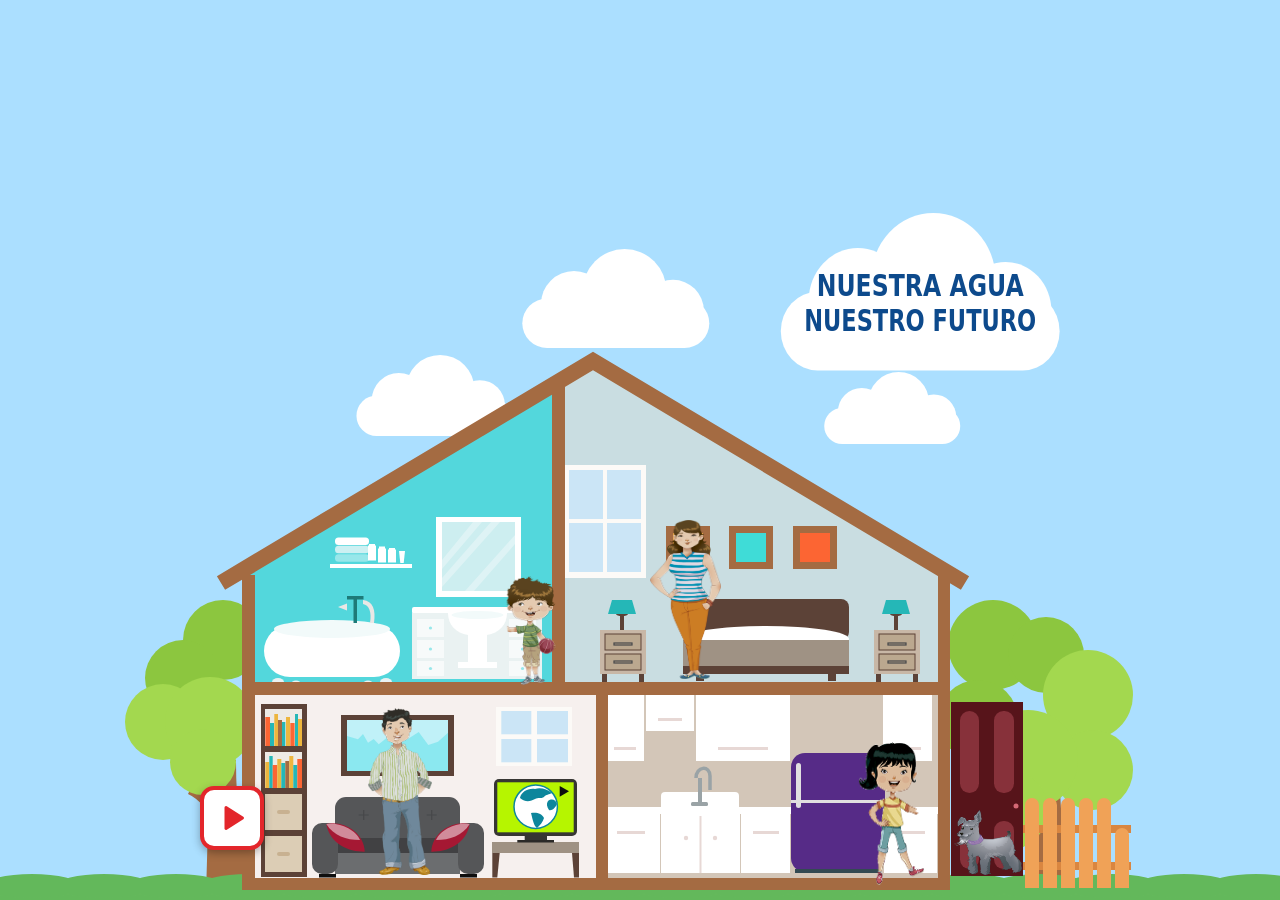
<file: index.html>
<!DOCTYPE html>
<html lang="es">
<head>
  <meta charset="UTF-8">
  <meta name="viewport" content="width=device-width, initial-scale=1">
  <title>Nuestra agua, nuestro futuro</title>
  <link rel="stylesheet" href="css/estilos.css">
</head>
<body>

  <main>
    <!--
      Lienzo del tamaño total de la casa: 1024 x 700
    -->
    <svg id="escena" viewBox="0 0 1024 700" role="img" aria-label="Casa de una familia con la tele, los personajes y las nubes en movimiento">

       <!-- Piezas que se reutilizan (se dibujan una vez y se colocan con <use>) -->
        <defs>
            <!-- Cojín del sillón, se dibuja el izquierdo y el derecho es su reflejo -->
            <g id="cojin">
              <path class="cojin" d="M198.3 624 C215 620 236 632 236.7 651.7 C222 652 202 645 198.3 624Z"/>
              <path class="cojin-luz" d="M198.3 624 C212 622 228 630 232 640 C218 640 206 636 198.3 624Z"/>
            </g>

            <!-- Buró de noche: se dibuja una vez y se coloca 2 veces con <use> -->
              <g id="buro-noche">
                <rect class="madera-oscura" x="2"  y="44" width="5" height="8"/>
                <rect class="madera-oscura" x="39" y="44" width="5" height="8"/>
                <rect class="buro" x="0" y="0" width="46" height="44"/>
                <rect class="cajon-buro-noche" x="5" y="4" width="36" height="16"/>
                <rect class="cajon-buro-noche" x="5" y="24" width="36" height="16"/>
                <rect class="boton-sillon" x="14" y="13" width="18" height="2"/>
                <rect class="boton-sillon" x="14" y="31" width="18" height="2"/>
                <rect class="madera-oscura" x="20" y="-16" width="4" height="16"/>
                <ellipse class="madera-oscura" cx="22" cy="-16" rx="6" ry="2"/>
                <path class="pantalla-lampara" d="M8,-16 L36,-16 L32,-30 L12,-30 Z"/>
              </g>

            <!-- Globo dibujo -->
            <clipPath id="recorte-globo"><circle cx="407.7" cy="606.7" r="21.7"/></clipPath>

            <!-- Nube para usarla varias veces-->
            <g id="nube">
              <rect x="15" y="45" width="170" height="45" rx="22.5"/>
              <circle cx="62"  cy="50" r="30"/>
              <circle cx="108" cy="38" r="38"/>
              <circle cx="152" cy="56" r="28"/>
            </g>

            <!-- Tablas de la barda: alta (90) y corta (60), con punta redondeada -->
            <path id="tabla-alta"  d="M0 7 A7 7 0 0 1 14 7 V90 H0 Z"/>
            <path id="tabla-corta" d="M0 7 A7 7 0 0 1 14 7 V60 H0 Z"/>

            <!-- Colinas de pasto  -->
            <pattern id="colinas" x="48" y="674" width="72" height="26" patternUnits="userSpaceOnUse">
              <ellipse class="pasto" cx="0"  cy="12" rx="48" ry="12"/>
              <ellipse class="pasto" cx="72" cy="12" rx="48" ry="12"/>
            </pattern>

          </defs>

      <!-- FONDO: lo más lejano, cielo (que este esta hecho en el CSS), nubes y pasto. -->
      <g id="fondo">

       <!-- NUBES -->
       <g id="nubes">
        <!-- Nube 1: la más rápida -->
        <g class="nube-anim" data-vel="50">
          <use href="#nube" class="nube" transform="translate(306 49) scale(1.1)"/>
        </g>

        <!-- Nube 2 (abajo a la izquierda): lenta -->
        <g class="nube-anim" data-vel="16">
          <use href="#nube" class="nube" transform="translate(192 155) scale(0.9)"/>
        </g>

        <!-- Nube del título: la segunda más rápida (el texto viaja con ella) -->
        <g class="nube-anim" data-vel="28">
          <use href="#nube" class="nube" transform="translate(588 13) scale(1.64 1.75)"/>
          <text class="titulo-nube" x="752" y="96"  text-anchor="middle" textLength="207" lengthAdjust="spacingAndGlyphs">NUESTRA AGUA</text>
          <text class="titulo-nube" x="752" y="131" text-anchor="middle" textLength="232" lengthAdjust="spacingAndGlyphs">NUESTRO FUTURO</text>
        </g>

        <!-- Nube 4 (abajo a la derecha): la más lenta -->
        <g class="nube-anim" data-vel="12">
          <use href="#nube" class="nube" transform="translate(667 172) scale(0.8)"/>
        </g>

      </g>

        <!-- ÁRBOLES -->
        <g id="arboles">

          <!-- Árbol izquierdo -->
          <g id="arbol-izq">
            <path class="madera" d="M78 695 C80 640 80 590 84 560 L108 560 C108 600 112 650 124 695 Z"/>
            <path class="madera" d="M92 615 Q80 592 64 586 L60 594 Q78 602 88 630 Z"/>
            <circle class="arbol-oscuro" cx="95" cy="440" r="40"/>
            <circle class="arbol-oscuro" cx="55" cy="478" r="38"/>
            <circle class="arbol-claro"  cx="35" cy="522" r="38"/>
            <circle class="arbol-claro"  cx="82" cy="522" r="45"/>
            <circle class="arbol-claro"  cx="75" cy="562" r="33"/>
          </g>

          <!-- Árbol derecho -->
          <g id="arbol-der">
            <path class="madera" d="M905 692 C908 650 908 620 912 590 L932 590 C934 630 936 660 946 692 Z"/>
            <circle class="arbol-oscuro" cx="865" cy="445" r="45"/>
            <circle class="arbol-oscuro" cx="918" cy="455" r="38"/>
            <circle class="arbol-oscuro" cx="850" cy="520" r="40"/>
            <circle class="arbol-claro"  cx="960" cy="495" r="45"/>
            <circle class="arbol-claro"  cx="965" cy="570" r="40"/>
            <circle class="arbol-claro"  cx="900" cy="560" r="50"/>
            <circle class="arbol-claro"  cx="880" cy="610" r="40"/>
          </g>
        </g>

        <!-- pasto: se extiende mucho más allá del lienzo para llenar cualquier ancho de pantalla -->
        <rect class="pasto" x="-3000" y="690" width="7024" height="10"/>
        <rect x="-3000" y="674" width="7024" height="26" fill="url(#colinas)"/>

      </g>

      <!-- INTERIORES: el color de pared de cada cuarto (van DETRÁS de la estructura) -->
      <g id="cuartos">
        <polygon id="pared-bano"     class="pared-bano"     points="120,370 430,190 430,485 120,485"/>
        <polygon id="pared-recamara" class="pared-recamara" points="431,190 465,166 817,372 817,485 431,485"/>
        <rect    id="pared-sala"     class="pared-sala"     x="120" y="488" width="352" height="196"/>
        <rect    id="pared-cocina"   class="pared-cocina"   x="474" y="488" width="342" height="196"/>
      </g>

      <!-- MUEBLES Y OBJETOS: se debe rellenar cuarto por cuarto -->
      <g id="bano">     <!-- tina, lavabo, espejo, repisa -->

         <!-- Repisa con toallas dobladas y frascos -->
         <g id="repisa">
          <rect class="blanco" x="202" y="364" width="82" height="4"/>
          <rect class="toalla-blanca" x="207" y="337.5" width="34" height="7.5" rx="3.5"/>
          <rect class="toalla-gris-1" x="207" y="345.8" width="34" height="7.5" rx="3.5"/>
          <rect class="toalla-gris-2" x="207" y="354.2" width="34" height="7.5" rx="3.5"/>
          <!-- 2 frascos y 1 vaso -->
          <g class="blanco">
            <path d="M241 344 h6 v1.5 h1 v15 h-8 v-15 h1Z"/>
            <path d="M251 346.5 h6 v2 h1 v14 h-8 v-14 h1Z"/>
            <path d="M261 348 h6 v1.5 h1 v13 h-8 v-13 h1Z"/>
            <path d="M271 351 l6 0 l-1.3 12 h-3.4 Z"/>
          </g>
        </g>

        <!-- Espejo: marco, vidrio y 3 reflejos diagonales -->
        <g id="espejo-bano">
          <rect class="blanco" x="308" y="317" width="85" height="80"/>
          <rect class="vidrio-bano" x="314" y="322" width="73" height="69"/>
          <g class="reflejo" clip-path="url(#recorte-espejo)">
            <path d="M314 360 L345 322 h9 L314 369Z"/>
            <path d="M314 378 L363 322 h9 L314 387Z"/>
            <path d="M337 391 L387 335 v9 L346 391Z"/>
          </g>
        </g>
        <clipPath id="recorte-espejo"><rect x="314" y="322" width="73" height="69"/></clipPath>

        <!-- Mueble con lavabo: 2 gabinetes de 3 cajones + tarja tipo pedestal -->
        <g id="mueble-bano">
          <rect class="blanco" x="284" y="407" width="130" height="7" rx="2"/>
          <rect class="blanco-suave" x="284" y="413" width="130" height="66"/>

           <!-- gabinete izquierdo -->
           <g id="cajones-izq-bano">
            <rect class="cajon-bano" x="289" y="419" width="27" height="18"/>
            <rect class="cajon-bano" x="289" y="440" width="27" height="18"/>
            <rect class="cajon-bano" x="289" y="461" width="27" height="15"/>
            <circle class="perilla-bano" cx="302.5" cy="428" r="1.6"/>
            <circle class="perilla-bano" cx="302.5" cy="449" r="1.6"/>
            <circle class="perilla-bano" cx="302.5" cy="468.5" r="1.6"/>
          </g>
          <!-- gabinete derecho (mismo dibujo que el izquierdo, reflejado) -->
          <use href="#cajones-izq-bano" transform="translate(697 0) scale(-1 1)"/>

          <!-- lavabo de pedestal -->
          <path class="blanco" d="M320 413 h59 c0 12 -8 20 -20 22 v27 h10 v6 h-39 v-6 h10 v-27 c-12 -2 -20 -10 -20 -22Z"/>
          <ellipse class="tina-sombra" cx="349.5" cy="415" rx="26" ry="4"/>
        </g>

        <!-- Tina con patas y llave: cuerpo tipo cápsula + óvalo del hueco + 4 patas -->
        <g id="tina">
          <ellipse class="blanco-suave" cx="150" cy="482" rx="6" ry="4"/>
          <ellipse class="blanco-suave" cx="258" cy="482" rx="6" ry="4"/>
          <ellipse class="blanco-suave" cx="168" cy="484" rx="5" ry="3.5"/>
          <ellipse class="blanco-suave" cx="240" cy="484" rx="5" ry="3.5"/>
          <rect class="blanco" x="136" y="425" width="136" height="52" rx="26"/>
          <ellipse class="tina-sombra" cx="204" cy="429" rx="58" ry="9"/>
          <!-- llave: tubo, mango en T y salida curva -->
          <g class="grifo">
            <rect x="225.5" y="399" width="3.5" height="24"/>
            <rect x="219" y="396" width="16.5" height="3.5"/>
            <path class="grifo-claro" d="M210 407 l9 -3.5 v7 Z"/>
            <path class="grifo-claro" d="M235 400 C245 401 248 410 246 423 h-4 C244 412 241 405 235 404Z"/>
          </g>
        </g>

      </g>

      <g id="recamara"> <!-- cama, burós, lámparas, cuadros, ventana -->

        <!-- Ventana de 4 vidrios, igual que la de la sala pero más grande -->
        <g id="ventana-recamara">
          <rect class="ventana-marco" x="436" y="265" width="82" height="113"/>
          <rect class="vidrio" x="441" y="270" width="34" height="49"/>
          <rect class="vidrio" x="479" y="270" width="34" height="49"/>
          <rect class="vidrio" x="441" y="323" width="34" height="49"/>
          <rect class="vidrio" x="479" y="323" width="34" height="49"/>
        </g>

        <!-- 3 cuadros de colores -->
        <g id="cuadros-recamara">
          <rect class="madera" x="538" y="326" width="44" height="43"/>
          <rect class="cuadro-naranja" x="545" y="333" width="30" height="29"/>
          <rect class="madera" x="601" y="326" width="44" height="43"/>
          <rect class="cuadro-turquesa" x="608" y="333" width="30" height="29"/>
          <rect class="madera" x="665" y="326" width="44" height="43"/>
          <rect class="cuadro-rojo" x="672" y="333" width="30" height="29"/>
        </g>

        <!-- Cama: cabecera, sábana (una elipse que la mitad de abajo tapa) y colchón -->
        <g id="cama">
          <rect class="cabecera" x="555" y="399" width="166" height="41" rx="8"/>
          <ellipse class="blanco" cx="638" cy="439" rx="83" ry="13"/>
          <rect class="colchon" x="555" y="440" width="166" height="26"/>
          <rect class="cabecera" x="555" y="466" width="166" height="8"/>
          <rect class="cabecera" x="568" y="474" width="8" height="7"/>
          <rect class="cabecera" x="700" y="474" width="8" height="7"/>
        </g>

        <!-- 2 burós con lámpara, uno a cada lado de la cama -->
        <use href="#buro-noche" x="472" y="430"/>
        <use href="#buro-noche" x="746" y="430"/>

      </g>

      <g id="sala">     <!-- librero, sillón, tele, cuadro, ventana -->

        <!-- Librero -->
        <g id="librero">
          <rect class="madera-oscura" x="133" y="504" width="46" height="173"/>
          <rect class="estante"  x="137" y="509" width="37" height="37"/>
          <rect class="estante"  x="137" y="552" width="37" height="36"/>
          <rect class="cajon"    x="137" y="594" width="37" height="36"/>
          <rect class="cajon"    x="137" y="636" width="37" height="36"/>
          <rect class="asa-cajon" x="149" y="610" width="13" height="4" rx="2"/>
          <rect class="asa-cajon" x="149" y="652" width="13" height="4" rx="2"/>

          <!-- Libros del estante de arriba (base en y=546). x, ancho, y (arriba) y alto -->
          <g id="libros-arriba">
            <rect class="libro-naranja"  x="137.3" y="517" width="4.7" height="29"/>
            <rect class="libro-turquesa" x="142"   y="523" width="4"   height="23"/>
            <rect class="libro-amarillo" x="146.3" y="514" width="3.7" height="32"/>
            <rect class="libro-cafe"     x="150"   y="520" width="4"   height="26"/>
            <rect class="libro-turquesa" x="154"   y="522" width="3.3" height="24"/>
            <rect class="libro-amarillo" x="158"   y="517" width="4"   height="29"/>
            <rect class="libro-naranja"  x="162.3" y="523" width="4.3" height="23"/>
            <rect class="libro-turquesa" x="167"   y="514" width="3"   height="32"/>
            <rect class="libro-amarillo" x="170"   y="519" width="4"   height="27"/>
          </g>
          <!-- Libros del estante de abajo (base en y=588) -->
          <g id="libros-abajo">
            <rect class="libro-amarillo" x="137.3" y="562" width="4"   height="26"/>
            <rect class="libro-turquesa" x="141.3" y="556" width="3.4" height="32"/>
            <rect class="libro-naranja"  x="144.7" y="565" width="4.6" height="23"/>
            <rect class="libro-amarillo" x="149.3" y="559" width="4"   height="29"/>
            <rect class="libro-turquesa" x="153.3" y="563" width="4"   height="25"/>
            <rect class="libro-cafe"     x="157.3" y="561" width="4"   height="27"/>
            <rect class="libro-amarillo" x="161.3" y="556" width="4"   height="32"/>
            <rect class="libro-turquesa" x="165.3" y="565" width="4"   height="23"/>
            <rect class="libro-naranja"  x="169.3" y="559" width="4.7" height="29"/>
          </g>
        </g>

         <!-- Cuadro de paisaje: marco, vidrio (monte) y cielo con la silueta de las montañas -->
         <g id="cuadro-sala">
          <rect class="madera-oscura" x="213" y="515" width="113" height="61"/>
          <rect class="cuadro-monte"  x="219" y="520" width="101" height="51"/>
          <polygon class="cuadro-cielo" points="219,520 320,520 320,532.7 310,541.7 300.3,545 290.7,532 278.3,540 266.7,525 258.3,538.3 250.7,544.3 245.7,539 240,542.7 235,534 230,539.3 219,536"/>
        </g>

        <!-- Ventana: marco claro + 4 vidrios -->
        <g id="ventana-sala">
          <rect class="ventana-marco" x="368" y="507" width="76" height="59"/>
          <rect class="vidrio" x="373.3" y="511"   width="30" height="23.3"/>
          <rect class="vidrio" x="409"   y="511"   width="31" height="23.3"/>
          <rect class="vidrio" x="373.3" y="539"   width="30" height="23.3"/>
          <rect class="vidrio" x="409"   y="539"   width="31" height="23.3"/>
        </g>

        <!-- Mesa de la tele: tablero y dos patas inclinadas -->
        <g id="mesa-tele">
          <polygon class="madera-oscura" points="364.3,653 371.7,653 369.3,677.5 364.3,677.5"/>
          <polygon class="madera-oscura" points="444,653 451,653 451,677.5 446,677.5"/>
          <rect class="mesa-tablero" x="364" y="642" width="87" height="11"/>
        </g>

        <!-- Televisión: marco, pantalla, cuello, base, globo terráqueo y botón de play -->
        <g id="tele">
          <rect class="tele-marco" x="366" y="579" width="83" height="57" rx="5"/>
          <rect id="pantalla-color" class="pantalla" x="369.3" y="582.3" width="76.4" height="50"/>
          <rect class="tele-marco" x="396.7" y="635" width="22.3" height="6"/>
          <rect class="tele-base"  x="389.3" y="640" width="36.7" height="2.5"/>
          <g id="globo">
            <circle class="globo-mar" cx="407.7" cy="606.7" r="21.7"/>
            <g clip-path="url(#recorte-globo)">
              <path class="continente" d="M392 598 C393 592 400 588 407 589 C412 587 419 589 424 593 C421 595 418 594 416 597 C413 599 410 597 407 599 C403 601 398 603 392 598Z"/>
              <path class="continente" d="M403 613 C408 612 414 613 416 618 C415 622 412 625 409 628 C406 626 405 621 403 613Z"/>
              <path class="continente" d="M420 601 C424 598 428 600 429 604 C427 608 424 611 421 610 C419 607 418 604 420 601Z"/>
            </g>
          </g>
          <polygon class="negro" points="431.7,586 441,591.3 431.7,596.7"/>
        </g>

         <!-- Sillón: respaldo, asiento, brazos, patas, botones del respaldo y cojines -->
         <g id="sillon">
          <rect class="sillon"        x="207" y="597" width="125" height="43" rx="11"/>
          <rect class="sillon-sombra" x="207" y="638" width="125" height="15"/>
          <rect class="sillon-frente" x="207" y="653" width="125" height="21"/>
          <rect class="sillon" x="184" y="623" width="26" height="51" rx="10"/>
          <rect class="sillon" x="330" y="623" width="26" height="51" rx="10"/>
          <rect class="negro"  x="191" y="674" width="17" height="3.5"/>
          <rect class="negro"  x="332" y="674" width="17" height="3.5"/>
          <!-- botones (cruces) del respaldo -->
          <path class="boton-sillon" d="M230.7 615 h10 M235.7 610 v10 M264 615 h10 M269 610 v10 M298.7 615 h10 M303.7 610 v10"/>
          <!-- Cojín izquierdo y su reflejo a la derecha (el eje del reflejo es x = 270) -->
          <use href="#cojin"/>
          <use href="#cojin" transform="translate(540 0) scale(-1 1)"/>
        </g>

      </g>

      <g id="cocina">   <!-- gabinetes, tarja, refrigerador, ventana -->

        <!-- 4 gabinetes altos (el segundo es más corto para dejar espacio a la tarja) -->
        <g id="gabinetes-altos">
          <rect class="gabinete" x="478" y="495" width="38" height="66"/>
          <rect class="linea-gabinete" x="486" y="547" width="22" height="3"/>

          <rect class="gabinete" x="518" y="495" width="48" height="36"/>
          <rect class="linea-gabinete" x="530" y="518" width="24" height="3"/>

          <rect class="gabinete" x="568" y="495" width="94" height="66"/>
          <rect class="linea-gabinete" x="590" y="547" width="50" height="3"/>

          <rect class="gabinete" x="755" y="495" width="49" height="66"/>
          <rect class="linea-gabinete" x="766" y="547" width="27" height="3"/>
        </g>

         <!-- Tarja empotrada con llave tipo cuello de cisne -->
         <g id="tarja">
          <rect class="gabinete" x="533" y="592" width="78" height="21" rx="4"/>
          <g class="grifo-cocina">
            <rect x="570" y="578" width="4" height="26"/>
            <path d="M568,578 C568,566 582,565 582,576 L582,590" class="grifo-cocina-trazo"/>
            <rect x="563" y="602" width="17" height="4" rx="1.5"/>
          </g>
        </g>

        <!-- Cubierta blanca a todo lo ancho -->
        <rect class="gabinete" x="474" y="607" width="342" height="7"/>

         <!-- 4 gabinetes bajos: izquierdo, central de 2 puertas, derecho (junto al refri) y el del extremo -->
         <g id="gabinetes-bajos">
          <rect class="gabinete" x="474" y="614" width="58" height="59"/>
          <rect class="linea-gabinete" x="489" y="631" width="28" height="3"/>

          <rect class="gabinete" x="533" y="614" width="79" height="59"/>
          <line class="linea-gabinete-trazo" x1="572.5" y1="616" x2="572.5" y2="673"/>
          <circle class="perilla-cocina" cx="558" cy="638" r="2.2"/>
          <circle class="perilla-cocina" cx="587" cy="638" r="2.2"/>

          <rect class="gabinete" x="613" y="614" width="49" height="59"/>
          <rect class="linea-gabinete" x="625" y="631" width="26" height="3"/>

          <rect class="gabinete" x="756" y="614" width="53" height="59"/>
          <rect class="linea-gabinete" x="769" y="631" width="28" height="3"/>
        </g>

         <!-- Refrigerador: cuerpo, manija, línea divisoria y base -->
         <g id="refrigerador">
          <rect class="refrigerador" x="663" y="553" width="94" height="119" rx="14"/>
          <rect class="refri-detalle" x="663" y="600" width="94" height="3"/>
          <rect class="refri-detalle" x="668" y="563" width="5" height="45" rx="2.5"/>
          <rect class="refri-base" x="667" y="669" width="86" height="4"/>
        </g>

      </g>

      <!-- ESTRUCTURA: madera que bordea la estructura, va encima de los interiores. -->
      <g id="estructura" class="madera">
        <!-- Techo -->
        <polyline class="techo" points="93,383 465,161 837,383"/>
        <!-- Paredes verticales -->
        <rect x="114" y="375" width="13" height="315"/>  <!-- pared izquierda -->
        <rect x="810" y="370" width="12" height="320"/>  <!-- pared derecha -->
        <rect x="424" y="185" width="13" height="300"/>  <!-- división del piso alto -->
        <rect x="468" y="485" width="12" height="205"/>  <!-- división de la planta baja -->
        <!-- Pisos horizontales -->
        <rect x="114" y="482" width="708" height="13"/>  <!-- entrepiso -->
        <rect x="114" y="678" width="708" height="12"/>  <!-- piso de la planta baja -->
      </g>

      <!-- EXTERIOR: puerta y barda, cosas que tengan que quedar delante de la casa -->
      <g id="exterior">

        <g id="puerta">
          <rect class="puerta" x="823" y="502" width="72" height="174"/>
          <rect class="puerta-panel" x="832" y="511" width="19" height="82" rx="9.5"/>
          <rect class="puerta-panel" x="866" y="511" width="20" height="82" rx="9.5"/>
          <rect class="puerta-panel" x="832" y="621" width="19" height="48" rx="9.5"/>
          <rect class="puerta-panel" x="866" y="621" width="20" height="48" rx="9.5"/>
          <circle class="puerta-perilla" cx="888" cy="606" r="2.5"/>
        </g>

        <!-- Barda de madera, a la derecha de la puerta -->
        <g id="barda">
          <!-- Travesaños (van detrás de las tablas) -->
          <rect class="barda-riel" x="895" y="625" width="108" height="8"/>
          <rect class="barda-riel" x="895" y="662" width="108" height="8"/>

          <!-- 5 tablas altas y 1 corta al final -->
          <use href="#tabla-alta"  class="barda" transform="translate(897 598)"/>
          <use href="#tabla-alta"  class="barda" transform="translate(915 598)"/>
          <use href="#tabla-alta"  class="barda" transform="translate(933 598)"/>
          <use href="#tabla-alta"  class="barda" transform="translate(951 598)"/>
          <use href="#tabla-alta"  class="barda" transform="translate(969 598)"/>
          <use href="#tabla-corta" class="barda" transform="translate(987 628)"/>
        </g>
      </g>

      <!-- PERSONAJES: estos van al final para que no queden atras de la estructura -->
      <!--
        Los personajes son imágenes fáciles de reemplazar: se cambia el archivo en /img
        o se edita el "href".

        Los PNG originales traen relleno transparente alrededor del personaje, así que el ancho/alto no
        guarda la proporción exacta del archivo; preserveAspectRatio="none" fuerza
        que ocupen la medida real de la foto en vez de dejar espacio vacío (por eso
        algunos personajes se ven un poco estirados).
      -->
      <g id="personajes">
        <image id="personaje-papa" href="img/papa.png"  x="240" y="508" width="64" height="167" preserveAspectRatio="none"/>
        <image id="personaje-mama" href="img/mama.png"  x="522" y="320" width="71" height="159" preserveAspectRatio="none"/>
        <image href="img/perro.png" x="826" y="610" width="68" height="65"  preserveAspectRatio="none"/>

        <!-- El niño lleva a la sección de ahorro de agua -->
        <a id="personaje-nino" href="ahorro.html" aria-label="Ir a la sección de ahorro de agua">
          <image href="img/nino_cuerpo.png" x="365" y="373" width="65" height="112"
                 preserveAspectRatio="none" style="cursor:pointer"/>
        </a>

        <a id="personaje-nina" href="rutadelagua.html" aria-label="Ir a la ruta del agua">
          <image href="img/cuerpo_nina.png" x="730" y="540" width="70" height="145"
                preserveAspectRatio="none" style="cursor:pointer"/>
        </a>
      </g>

      <!-- DIÁLOGOS: globos que aparecen al pasar el cursor sobre cada personaje -->
      <g id="dialogos">

        <!-- Niño -->
        <g id="dialogo-nino" class="dialogo" transform="translate(185 262)">
          <path class="globo" d="M12 0 H178 Q190 0 190 12 V46 Q190 58 178 58 H160 L203 106 L135 58 H12 Q0 58 0 46 V12 Q0 0 12 0 Z"/>
          <foreignObject x="6" y="3" width="178" height="52">
            <div class="dialogo-texto">Hola, juguemos y aprendamos 10 sencillas acciones para ahorrar agua.</div>
          </foreignObject>
        </g>

        <!-- Mamá -->
        <g id="dialogo-mama" class="dialogo" transform="translate(530 200)">
          <path class="globo" d="M14 0 H201 Q215 0 215 14 V98 Q215 112 201 112 H66 L40 132 L40 112 H14 Q0 112 0 98 V14 Q0 0 14 0 Z"/>
          <foreignObject x="8" y="4" width="199" height="104">
            <div class="dialogo-texto dialogo-largo">Nosotros les hemos enseñado a nuestros hijos cómo cuidar el agua, para que nunca nos falte. Por eso les enseñamos también que debemos pagar a tiempo los servicios de agua, alcantarillado, tratamiento de aguas residuales y reúso de las aguas tratadas.</div>
          </foreignObject>
        </g>

        <!-- Papá -->
        <g id="dialogo-papa" class="dialogo" transform="translate(200 426)">
          <path class="globo" d="M12 0 H173 Q185 0 185 12 V44 Q185 56 173 56 H120 L77 96 L95 56 H12 Q0 56 0 44 V12 Q0 0 12 0 Z"/>
          <foreignObject x="6" y="3" width="173" height="50">
            <div class="dialogo-texto">Checa este video sobre la importancia del agua en el mundo, el país y nuestro estado.</div>
          </foreignObject>
        </g>

        <!-- Niña -->
        <g id="dialogo-nina" class="dialogo" transform="translate(622 498)">
          <path class="globo" d="M12 0 H138 Q150 0 150 12 V32 Q150 44 138 44 H135 L150 56 L110 44 H12 Q0 44 0 32 V12 Q0 0 12 0 Z"/>
          <foreignObject x="6" y="2" width="138" height="40">
            <div class="dialogo-texto">Hola, acompáñame a ver la ruta del agua.</div>
          </foreignObject>
        </g>

        <!-- Tele -->
        <g id="dialogo-tele" class="dialogo" transform="translate(395 515)">
          <path class="globo" d="M12 0 H158 Q170 0 170 12 V40 Q170 52 158 52 H62 L28 68 L38 52 H12 Q0 52 0 40 V12 Q0 0 12 0 Z"/>
          <foreignObject x="6" y="3" width="158" height="46">
            <div class="dialogo-texto">Ver video de la importancia del agua</div>
          </foreignObject>
        </g>

      </g>
    </svg>
  </main>

  <!-- Mini reproductor: se abre al hacer clic en la tele -->
  <div class="visor oculta" id="visor" role="dialog" aria-modal="true" aria-label="Video de la importancia del agua">
    <div class="visor-caja">
      <button class="visor-cerrar" id="visor-cerrar" aria-label="Cerrar video">✕</button>
      <div class="visor-video" id="visor-video"></div>
    </div>
  </div>

  <!-- Música de fondo: ▶ = apagada, bocina = sonando (al presionarla se silencia) -->
  <button class="btn-musica" id="btn-musica" aria-label="Activar música de fondo" aria-pressed="false">
    <svg class="ico-play" viewBox="0 0 24 24" aria-hidden="true">
      <path d="M8 5 L19 12 L8 19 Z" fill="#E3262B" stroke="#E3262B" stroke-width="2" stroke-linejoin="round"/>
    </svg>
    <svg class="ico-bocina" viewBox="0 0 24 24" aria-hidden="true">
      <path d="M3 9 h4 l5 -4 v14 l-5 -4 h-4 z" fill="#E3262B" stroke="#E3262B" stroke-width="1.5" stroke-linejoin="round"/>
      <path d="M15 9.5 l5 5 M20 9.5 l-5 5" stroke="#E3262B" stroke-width="2.2" stroke-linecap="round"/>
    </svg>
  </button>

  <script src="https://cdnjs.cloudflare.com/ajax/libs/gsap/3.12.5/gsap.min.js"></script>
  <script src="js/nubes.js"></script>

  <script src="js/tele.js"></script>
  <script src="js/audios.js"></script>
</body>
</html>
</file>
<file: css/estilos.css>
/* ---------- Paleta de colores de la casa ---------- */
:root {
  --cielo:         #ABDFFF;
  --madera:        #A46B42;
  --pasto:         #63B85B;
  --pared-bano:    #53D7DC;
  --pared-recamara:#C9DDE1;
  --pared-sala:    #F6F0EE;
  --pared-cocina:  #D3C6B8;
  --puerta:        #57141A;
  --puerta-panel:  #87313A;
  --puerta-perilla:#D56975;

  /* Sala */
  --madera-oscura: #5C4237;
  --estante:       #EDEAE5;
  --cajon:         #DCCDB5;
  --asa-cajon:     #C8B191;
  --libro-naranja: #FC6533;
  --libro-turquesa:#25B7B7;
  --libro-amarillo:#EDB63E;
  --libro-cafe:    #A46B42;
  --cuadro-cielo:  #C0F1F8;
  --cuadro-monte:  #8BE8F0;
  --ventana-marco: #FCFAF7;
  --vidrio:        #CBE5F6;
  --mesa-tablero:  #9F9284;
  --tele-marco:    #373633;
  --tele-base:     #2B2A28;
  --pantalla:      #33CCFF;
  --globo-mar:     #FFFFFF;
  --continente:    #0D869C;
  --sillon:        #555658;
  --sillon-sombra: #414143;
  --sillon-frente: #6B6D6F;
  --boton-sillon:  #47484A;
  --cojin:         #A51833;
  --cojin-luz:     #D18B9A;
  --negro:         #0E0E0E;

  /* Baño */
  --blanco:        #FFFFFF;
  --blanco-suave:  #EAF2F2;
  --toalla-blanca: #FFFFFF;
  --toalla-gris-1: #CDF0F2;
  --toalla-gris-2: #98E7EA;
  --vidrio-bano:   #CDEEF0;
  --reflejo:       #FFFFFF;
  --cajon-bano:    #F7FAFA;
  --perilla-bano:  #98E7EA;
  --tina-sombra:   #F2FAFA;
  --grifo:         #1E7A78;
  --grifo-claro:   #EAE7E5;

  /* Recámara */
  --cuadro-naranja:  #F8B450;
  --cuadro-turquesa: #3FDCD7;
  --cuadro-rojo:     #FC6533;
  --cabecera:        #5C4237;
  --colchon:         #9F9284;
  --buro:            #C8B7A6;
  --cajon-buro-noche:#BBA88F;
  --pantalla-lampara:#25B7B7;

   /* Cocina */
  --gabinete:        #FFFFFF;
  --linea-gabinete:  #E7D8D5;
  --grifo-cocina:    #9AA3A6;
  --perilla-cocina:  #E7D8D5;
  --refrigerador:    #562B87;
  --refri-detalle:   #E1DFE0;
  --refri-base:      #334A52;

    /* Exterior o Fondo*/
    --nube:          #FFFFFF;
    --arbol-oscuro:  #8CC63F;
    --arbol-claro:   #A3D84F;
    --titulo-nube:   #0D4A8C;
    --barda:         #F0A257;
    --barda-riel:    #D98640;

      /* Diálogos */
    --globo-fondo:   #3A7CA5;
    --globo-borde:   #1F4E79;
}

/* ---------- Página ---------- */
* { box-sizing: border-box; }

body {
  margin: 0;
  background: var(--cielo);
  overflow-x: hidden;
}

main {
  display: grid;
  place-items: end center;
  min-height: 100vh;
}

/* El SVG se ajusta solo al ancho de la ventana sin deformarse (gracias al viewBox) */
#escena {
  display: block;
  width: 100%;
  max-width: 1024px;
  height: auto;
  overflow: visible;
}

/* ---------- Piezas de la casa ---------- */
.pasto          { fill: var(--pasto); }
.pared-bano     { fill: var(--pared-bano); }
.pared-recamara { fill: var(--pared-recamara); }
.pared-sala     { fill: var(--pared-sala); }
.pared-cocina   { fill: var(--pared-cocina); }
.puerta         { fill: var(--puerta); }
.puerta-panel   { fill: var(--puerta-panel); }
.puerta-perilla { fill: var(--puerta-perilla); }

.madera         { fill: var(--madera); }
.techo {
  fill: none;                 /* es una línea, no un área */
  stroke: var(--madera);
  stroke-width: 16;
  stroke-linejoin: miter;     /* punta afilada arriba, como el original */
}

/* ---------- Sala ---------- */
.madera-oscura  { fill: var(--madera-oscura); }
.estante        { fill: var(--estante); }
.cajon          { fill: var(--cajon); }
.asa-cajon      { fill: var(--asa-cajon); }
.libro-naranja  { fill: var(--libro-naranja); }
.libro-turquesa { fill: var(--libro-turquesa); }
.libro-amarillo { fill: var(--libro-amarillo); }
.libro-cafe     { fill: var(--libro-cafe); }
.cuadro-cielo   { fill: var(--cuadro-cielo); }
.cuadro-monte   { fill: var(--cuadro-monte); }
.ventana-marco  { fill: var(--ventana-marco); }
.vidrio         { fill: var(--vidrio); }
.mesa-tablero   { fill: var(--mesa-tablero); }
.tele-marco     { fill: var(--tele-marco); }
.tele-base      { fill: var(--tele-base); }
.pantalla       { fill: var(--pantalla); }
.globo-mar {
  fill: var(--globo-mar);
  stroke: var(--continente);
  stroke-width: 1.5;
}
.continente     { fill: var(--continente); }
.sillon         { fill: var(--sillon); }
.sillon-sombra  { fill: var(--sillon-sombra); }
.sillon-frente  { fill: var(--sillon-frente); }
.boton-sillon   { fill: none; stroke: var(--boton-sillon); stroke-width: 1.2; }
.cojin          { fill: var(--cojin); }
.cojin-luz      { fill: var(--cojin-luz); }
.negro          { fill: var(--negro); }

/* ---------- Baño ---------- */
.blanco         { fill: var(--blanco); }
.blanco-suave   { fill: var(--blanco-suave); }
.toalla-blanca  { fill: var(--toalla-blanca); }
.toalla-gris-1  { fill: var(--toalla-gris-1); }
.toalla-gris-2  { fill: var(--toalla-gris-2); }
.vidrio-bano    { fill: var(--vidrio-bano); }
.reflejo        { fill: var(--reflejo); opacity: 0.35; }
.cajon-bano     { fill: var(--cajon-bano); }
.perilla-bano   { fill: var(--perilla-bano); }
.tina-sombra    { fill: var(--tina-sombra); }
.grifo          { fill: var(--grifo); }
.grifo-claro    { fill: var(--grifo-claro); }

/* ---------- Recámara ---------- */
.cuadro-naranja  { fill: var(--cuadro-naranja); }
.cuadro-turquesa { fill: var(--cuadro-turquesa); }
.cuadro-rojo     { fill: var(--cuadro-rojo); }
.cabecera        { fill: var(--cabecera); }
.colchon         { fill: var(--colchon); }
.buro            { fill: var(--buro); }
.cajon-buro-noche{ fill: var(--cajon-buro-noche); stroke: var(--madera-oscura); stroke-width: 1; }
.pantalla-lampara{ fill: var(--pantalla-lampara); }

/* ---------- Cocina ---------- */
.gabinete           { fill: var(--gabinete); }
.linea-gabinete      { fill: var(--linea-gabinete); }
.linea-gabinete-trazo{ stroke: var(--linea-gabinete); stroke-width: 2; }
.grifo-cocina        { fill: var(--grifo-cocina); }
.grifo-cocina-trazo  { fill: none; stroke: var(--grifo-cocina); stroke-width: 3.5; }
.perilla-cocina      { fill: var(--perilla-cocina); }
.refrigerador        { fill: var(--refrigerador); }
.refri-detalle       { fill: var(--refri-detalle); }
.refri-base          { fill: var(--refri-base); }

/* ---------- Exterior o Fondo: Nubes, Arboles y Barda ---------- */
.nube         { fill: var(--nube); }
.arbol-oscuro { fill: var(--arbol-oscuro); }
.arbol-claro  { fill: var(--arbol-claro); }

.titulo-nube {
  fill: var(--titulo-nube);
  font-family: "Arial Black", Impact, system-ui, sans-serif;
  font-size: 30px;
  font-weight: 900;
}

.barda       { fill: var(--barda); }
.barda-riel  { fill: var(--barda-riel); }

/* ---------- Diálogos de los personajes ---------- */
.dialogo {
  opacity: 0;
  pointer-events: none;          /* para que el globo no estorbe ni parpadee al pasar el cursor */
  transition: opacity .2s ease;
}

.globo {
  fill: var(--globo-fondo);
  stroke: var(--globo-borde);
  stroke-width: 2.5;
  stroke-linejoin: round;
}

.dialogo-texto {
  height: 100%;
  display: flex;
  align-items: center;
  justify-content: center;
  text-align: center;
  color: #FFFFFF;
  font: 700 11px/1.25 system-ui, "Segoe UI", sans-serif;
}

.dialogo-largo {
  font-size: 10px;
}

/* Mostrar el globo cuando el cursor está sobre su personaje */
#personajes:has(#personaje-nino:hover) ~ #dialogos #dialogo-nino,
#personajes:has(#personaje-mama:hover) ~ #dialogos #dialogo-mama,
#personajes:has(#personaje-papa:hover) ~ #dialogos #dialogo-papa,
#personajes:has(#personaje-nina:hover) ~ #dialogos #dialogo-nina {
  opacity: 1;
}

/* ---------- Zoom al pasar el cursor ---------- */
#personaje-nino,
#personaje-nina,
#tele {
  transform-box: fill-box;
  transform-origin: 50% 100%;
  transition: transform .2s ease;
}

#tele { cursor: pointer; }

#personaje-nino:hover,
#personaje-nina:hover { transform: scale(1.08); }

#tele:hover { transform: scale(1.12); }

@media (prefers-reduced-motion: reduce) {
  #personaje-nino, #personaje-nina, #tele { transition: none; }
}

/* Globo de la tele al pasar el cursor */
#escena:has(#tele:hover) #dialogo-tele {
  opacity: 1;
}

/* Cambio de color suave en la pantalla */
.pantalla {
  transition: fill .3s ease;
}

/* ---------- Mini reproductor de video ---------- */
.visor {
  position: fixed;
  inset: 0;
  z-index: 100;
  display: grid;
  place-items: center;
  padding: 24px;
  background: rgba(1, 30, 40, .8);
}

.visor.oculta { display: none; }

.visor-caja {
  position: relative;
  width: min(900px, 100%);
  animation: visor-aparecer .25s ease-out;
}

.visor-video {
  aspect-ratio: 16 / 9;
  background: #000;
  border-radius: 14px;
  overflow: hidden;
  box-shadow: 0 10px 30px rgba(0, 0, 0, .5);
}

.visor-video iframe {
  width: 100%;
  height: 100%;
  border: 0;
}

/* Botón de cerrar: mismo estilo blanco con borde rojo de los botones de la ruta */
.visor-cerrar {
  position: absolute;
  top: -20px;
  right: -20px;
  z-index: 1;
  width: 46px;
  height: 46px;
  font-size: 1.4rem;
  font-weight: 800;
  color: #E3262B;
  background: #FFFFFF;
  border: 3px solid #E3262B;
  border-radius: 10px;
  cursor: pointer;
  box-shadow: 0 3px 8px rgba(0, 0, 0, .3);
}

.visor-cerrar:hover { background: #FFE9E9; }

@keyframes visor-aparecer {
  from { transform: scale(.9); opacity: 0; }
  to   { transform: scale(1);  opacity: 1; }
}

@media (max-width: 600px) {
  .visor-cerrar { top: -16px; right: -8px; }
}

/* ---------- Botón de música ---------- */
.btn-musica {
  position: fixed;
  left: 200px;
  bottom: 50px;
  z-index: 50;
  width: 64px;
  height: 64px;
  padding: 10px;
  background: #FFFFFF;
  border: 4px solid #E3262B;
  border-radius: 14px;
  cursor: pointer;
  box-shadow: 0 3px 8px rgba(0, 0, 0, .3);
  transition: transform .15s;
}

.btn-musica:hover { transform: scale(1.08); }

.btn-musica svg { width: 100%; height: 100%; display: block; }

/* Apagada: se ve la flecha. Sonando: se ve la bocina. */
.btn-musica .ico-bocina { display: none; }
.btn-musica[aria-pressed="true"] .ico-play   { display: none; }
.btn-musica[aria-pressed="true"] .ico-bocina { display: block; }
</file>
